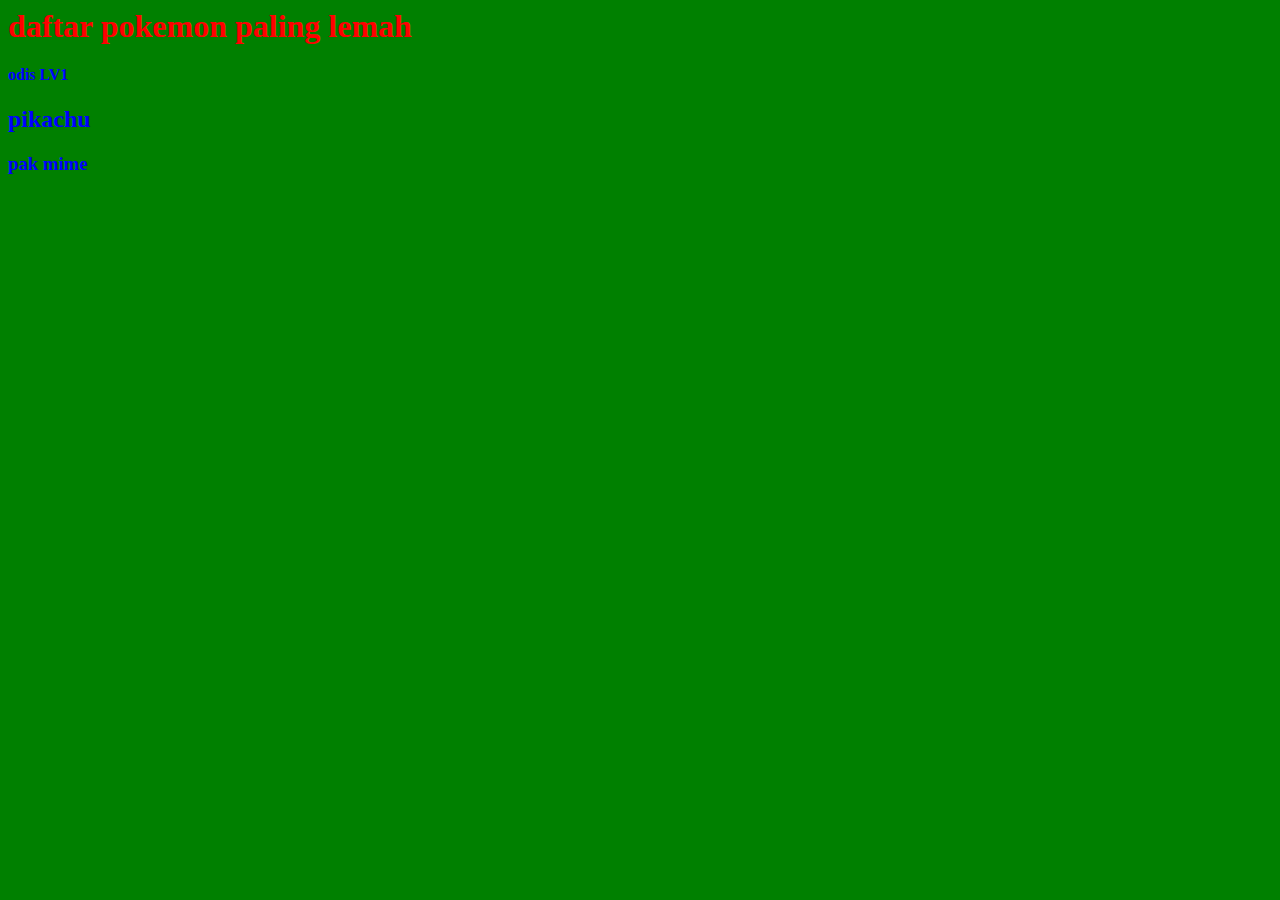
<file: index.html>
<html>
  <head>
    <title>BAGS OFFICIAL WEBSITE</title>
    <link rel="stylesheet" href="assets/style.css">
  </head>
  <body>
    <h1>daftar pokemon paling lemah</h1>
    <h4>odis LV1</h4>
    <h2>pikachu</h2>
    <h3>pak mime</h3>
  </body>
</html>
</file>
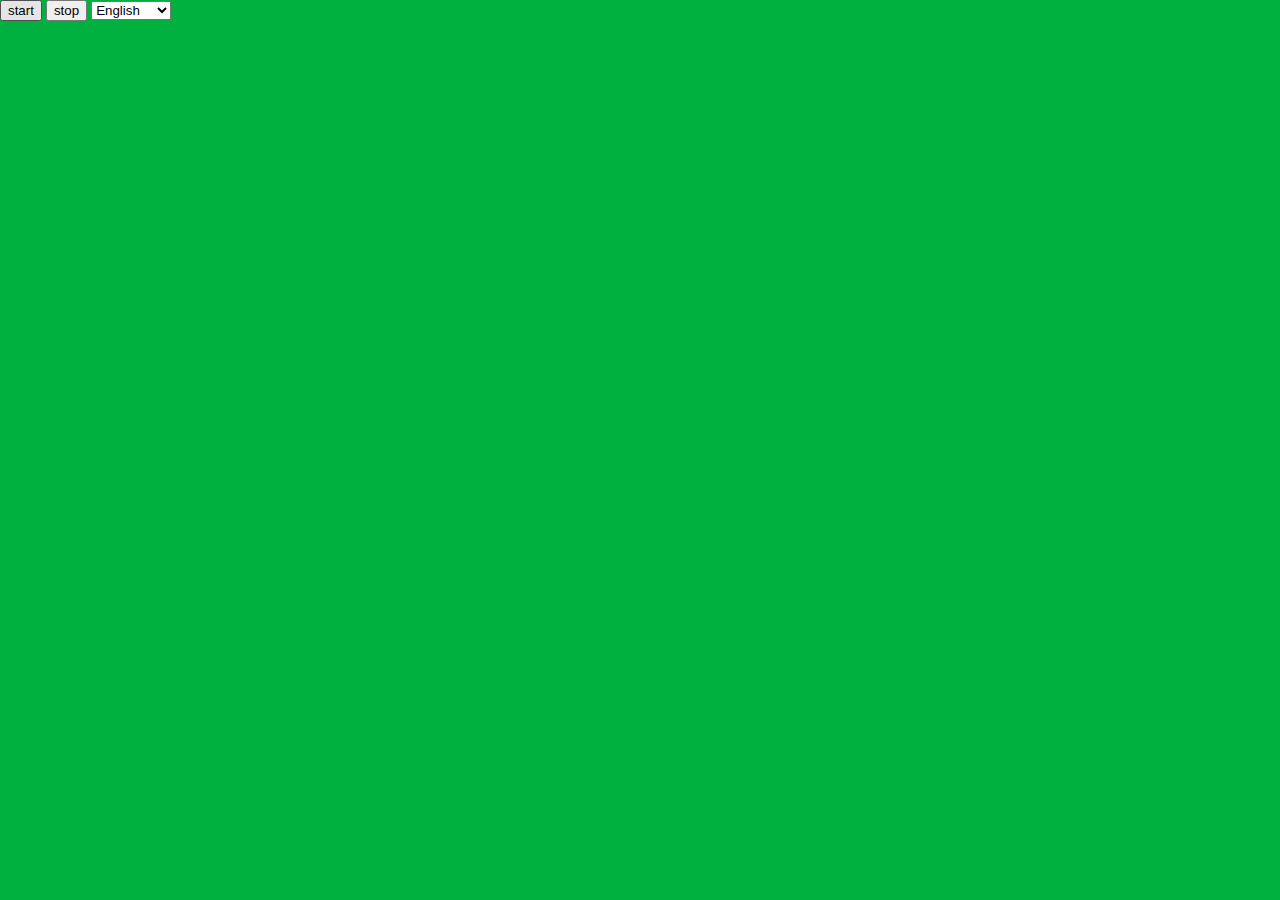
<file: speech-to-text.html>
<!DOCTYPE html>
<html lang="en">
<head>
    <meta charset="UTF-8">
    <meta name="viewport" content="width=device-width, initial-scale=1.0">
    <title>Free Speech-to-Text</title>
    <meta name="description" content="in this page, you can convert speech to text.. lol?">
    <style>
        html,body{
            margin:0px;
            padding:0px;
        }
        body{
            background-color:rgb(0, 177, 64);
        }
        #textarea{
            color: #fff;
            font-size: 50px;
            line-height: 50px;
            width: 400px;
            margin: 0px;
            padding: 0px;
            height: 200px;
            overflow-y: scroll;
            font-family: "Comic Sans MS", "Comic Sans", cursive;
            font-weight: bold;
            -webkit-text-stroke: 3px rgba(0,0,0,1);
            text-stroke: 3px rgba(0,0,0,1);
        }
    </style>
    <script src="main.js" defer></script>
</head>
<body>
    <div>
        <button id="btn-start">start</button>
        <button id="btn-stop">stop</button>
        <select id="language-option">
            <option value="en-US">English</option>
            <option value="id-ID">Indonesia</option>
            <option value="ja-JP">Japanese</option>
        </select>
        <!-- <button id="stop">end</button> -->
        <p id="textarea"></p>
    </div>
</body>
</html>
</file>
<file: assets/style.css>
html{
  background:green;
  color:blue;
}
h1{
color:red;
}
</file>
